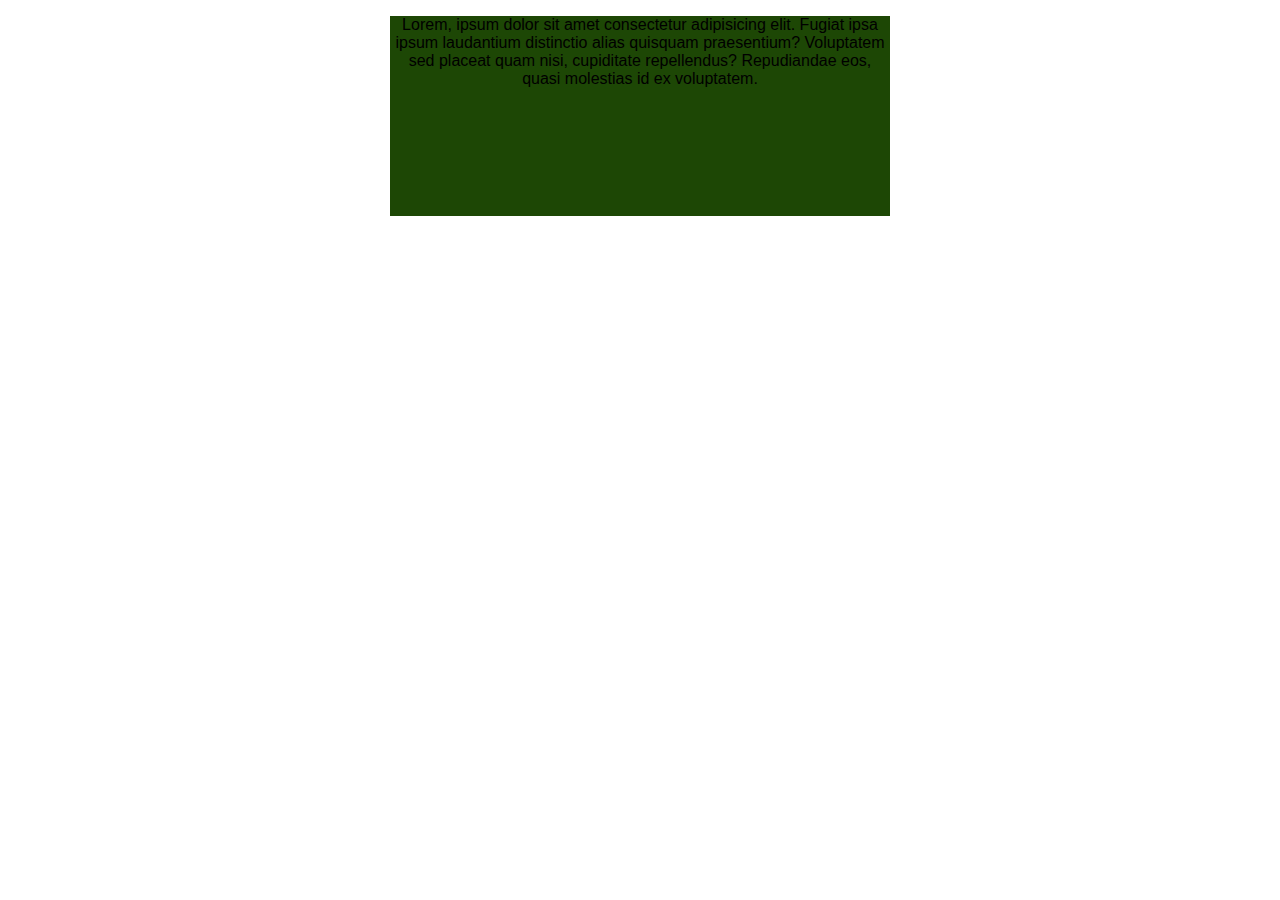
<file: proje_1/index.html>
<!DOCTYPE html>
<html lang="en">

<head>
    <meta charset="UTF-8">
    <meta name="viewport" content="width=device-width, initial-scale=1.0">
    <link rel="stylesheet" href="style.css">
    <title>Document</title>
</head>

<body>
    <div>
        <p>Lorem, ipsum dolor sit amet consectetur adipisicing elit. Fugiat ipsa ipsum laudantium distinctio alias
            quisquam praesentium? Voluptatem sed placeat quam nisi, cupiditate repellendus? Repudiandae eos, quasi
            molestias id ex voluptatem. </p>
    </div>
</body>

</html>
</file>
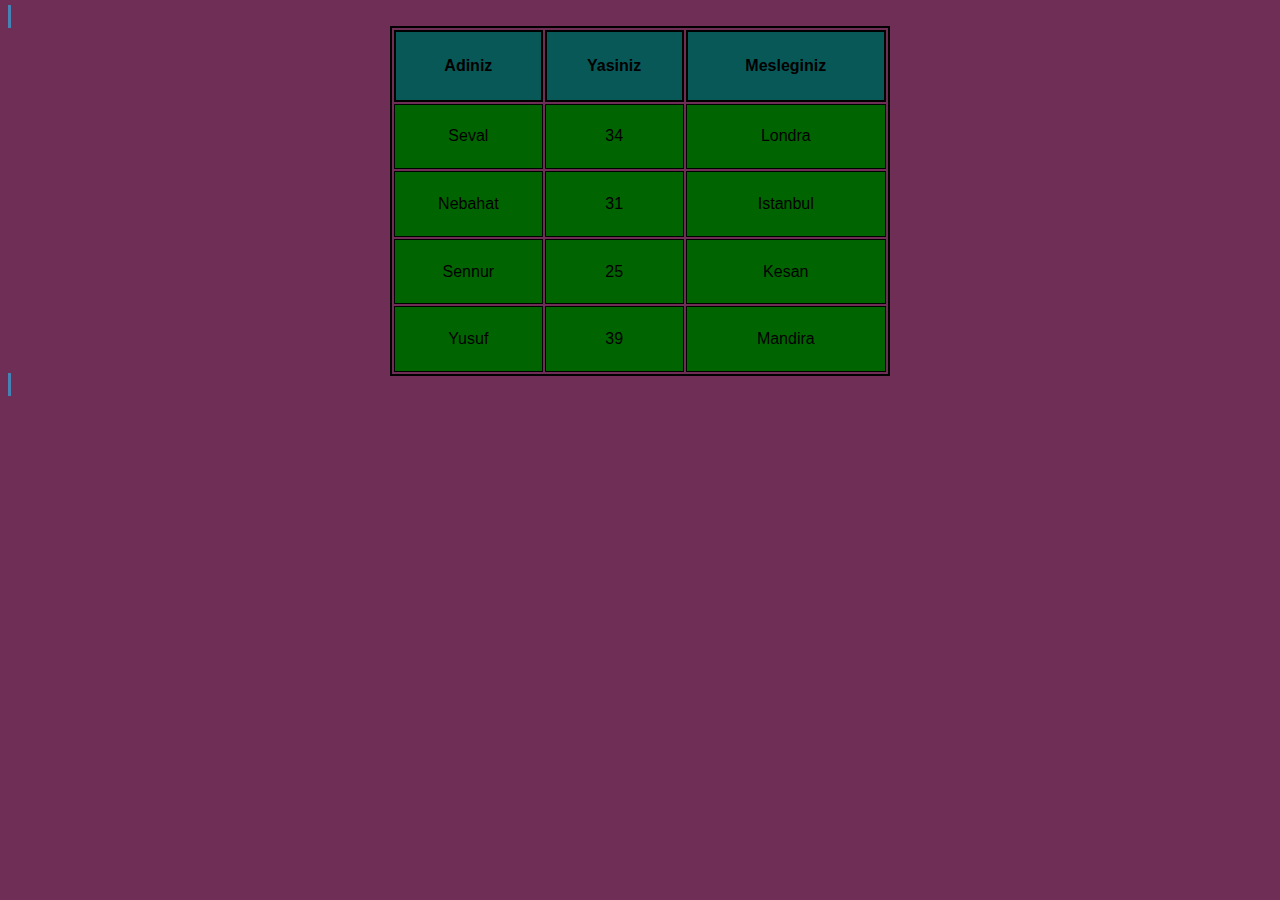
<file: tabless.html>
<!DOCTYPE html>
<html lang="en">
<head>
    <meta charset="UTF-8">
    <meta name="viewport" content="width=device-width, initial-scale=1.0">
    <link rel="stylesheet" href="sevall.css">
    <title>Tablo Calismam</title>
</head>
<body>
   <div> <table>
        <tr>
            <th>Adiniz</th>
            <th>Yasiniz</th>
            <th>Mesleginiz</th>
        </tr>
       <tr>
            <td>Seval</td>
            <td>34</td>
            <td>Londra</td>
        </tr>
        <tr>
            <td>Nebahat</td>
            <td>31</td>
            <td>Istanbul</td>
        </tr>
        <tr>
            <td>Sennur</td>
            <td>25</td>
            <td> Kesan</td>
        </tr>
        <tr>
            <td>Yusuf</td>
            <td>39</td>
            <td>Mandira</td>
        </tr>
    </table></div>
</body>
</html>
</file>
<file: proje_1/style.css>
div {
  background-color: #1d4705;
  margin-left: auto;
  margin-right: auto;
  width: 500px;
  height: 200px;
  text-align: center; }

p {
  color: 0;
  font-family: 'Franklin Gothic Medium', 'Arial Narrow', Arial, sans-serif; }

/*# sourceMappingURL=style.css.map */
</file>
<file: sevall.css>
table {

    height: 350px;
    width: 500px;
    text-align: center;
    font-family: sans-serif;
    border: 2px solid black;  
    position: relative;
    margin:auto;
}

th{
    border: 2px solid black;
    
}

td {
    background-color: darkgreen;
    border: 1px solid black;
}

th {
    background-color: rgb(8, 88, 88);
}

div {
    border: 3px solid steelblue;
display: inline;
}
body{background-color: rgb(111, 46, 86);}
</file>
